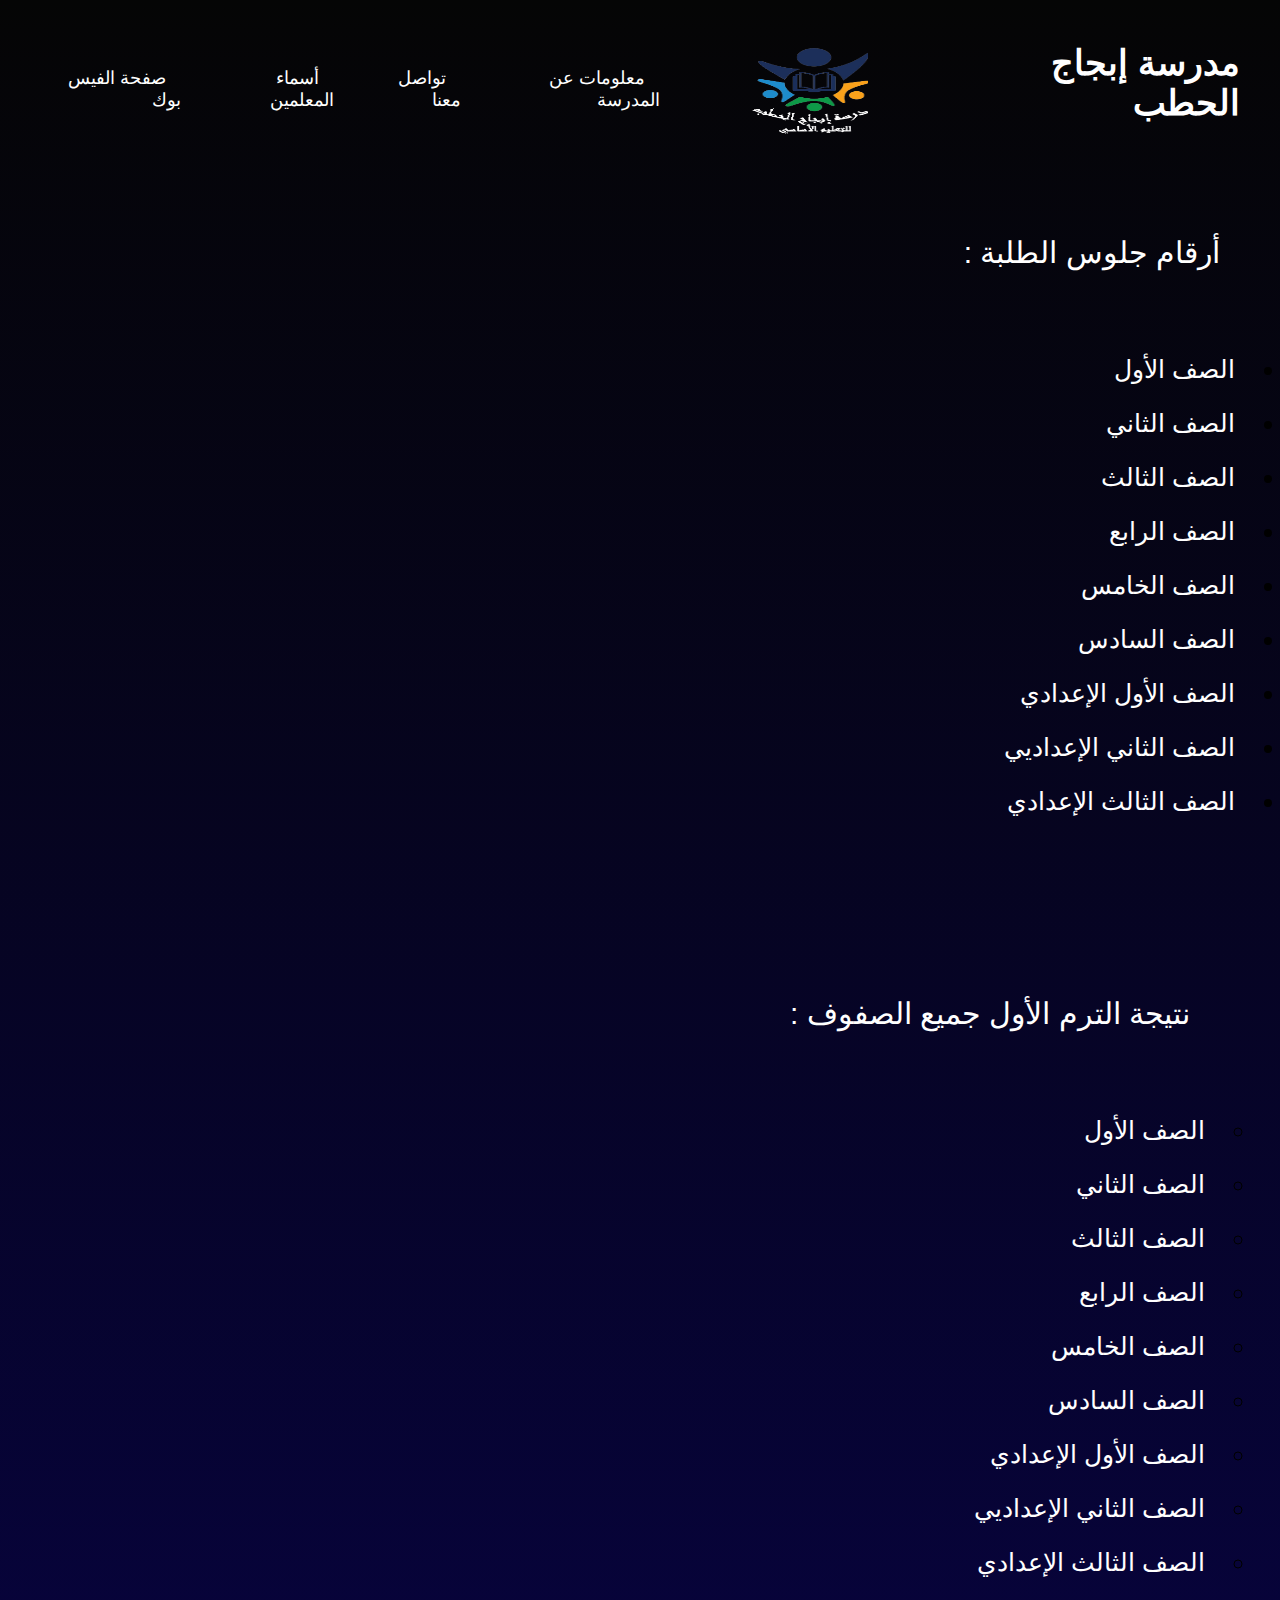
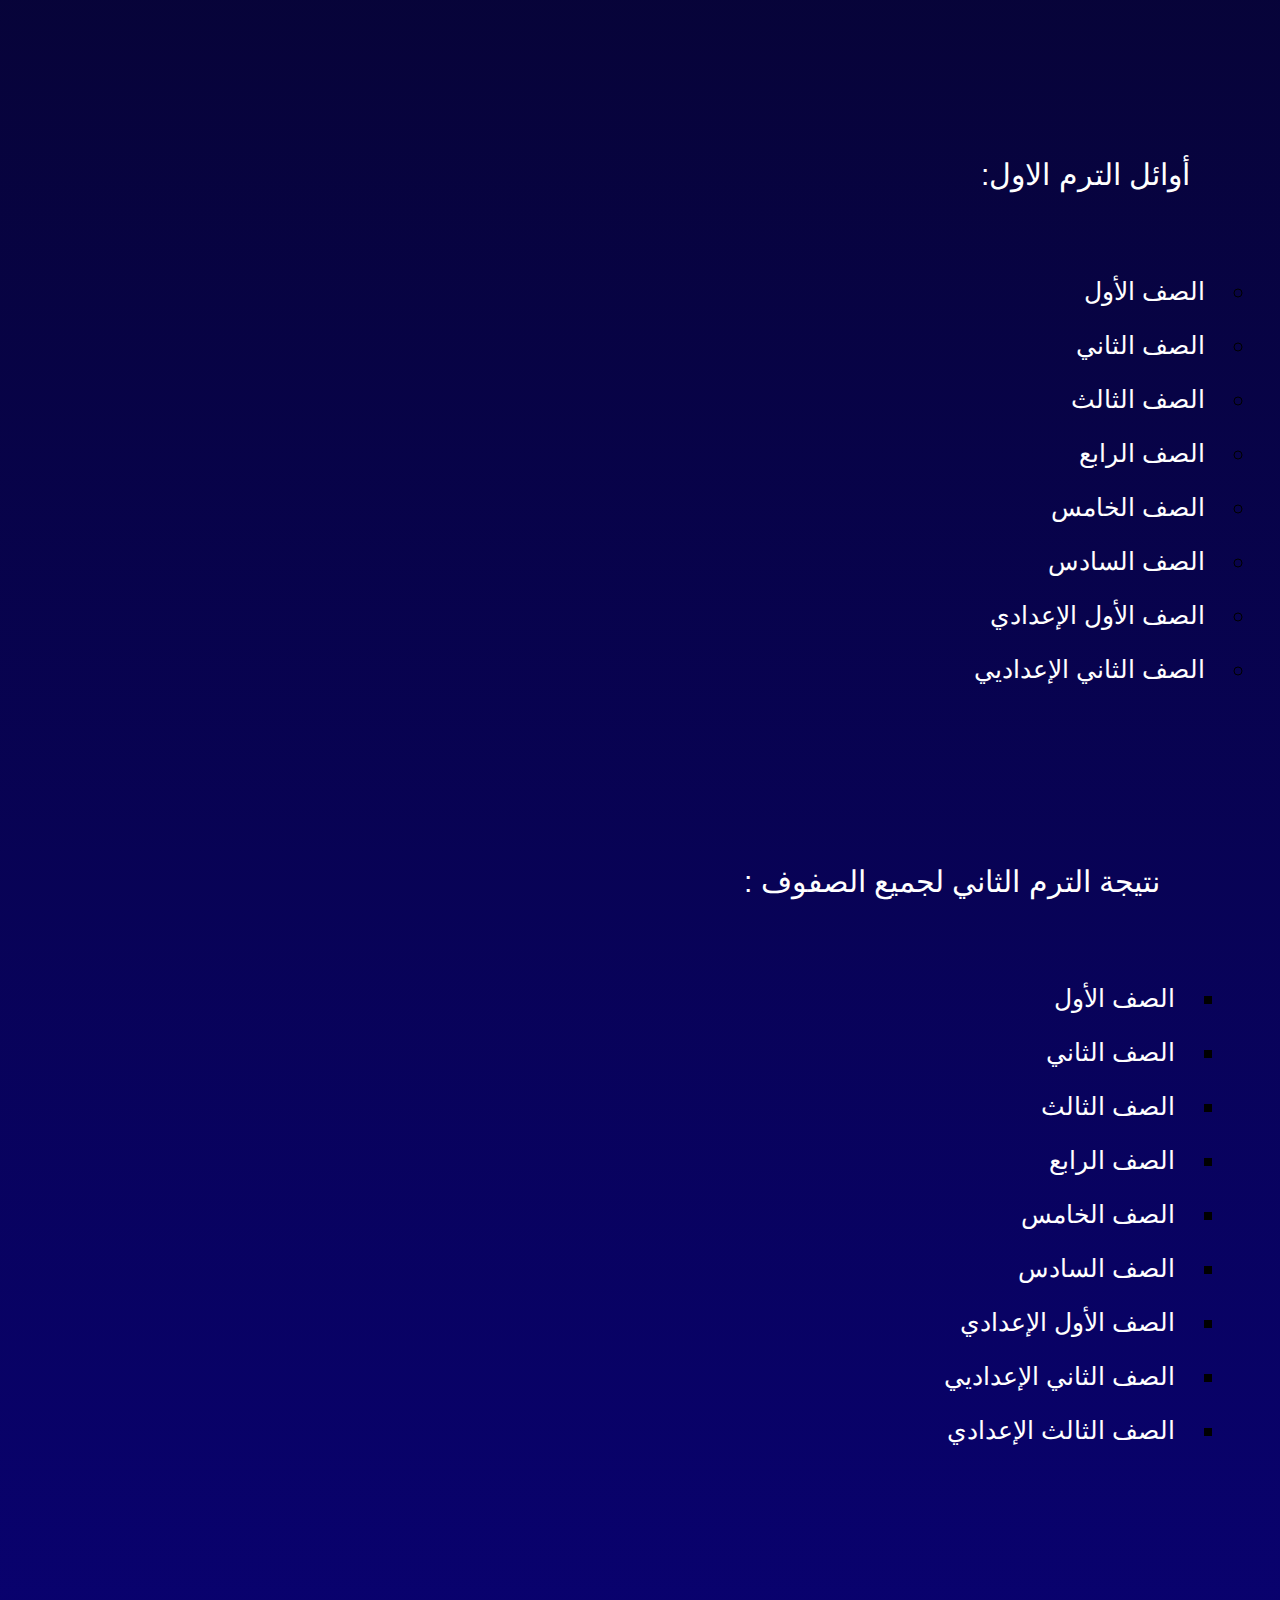
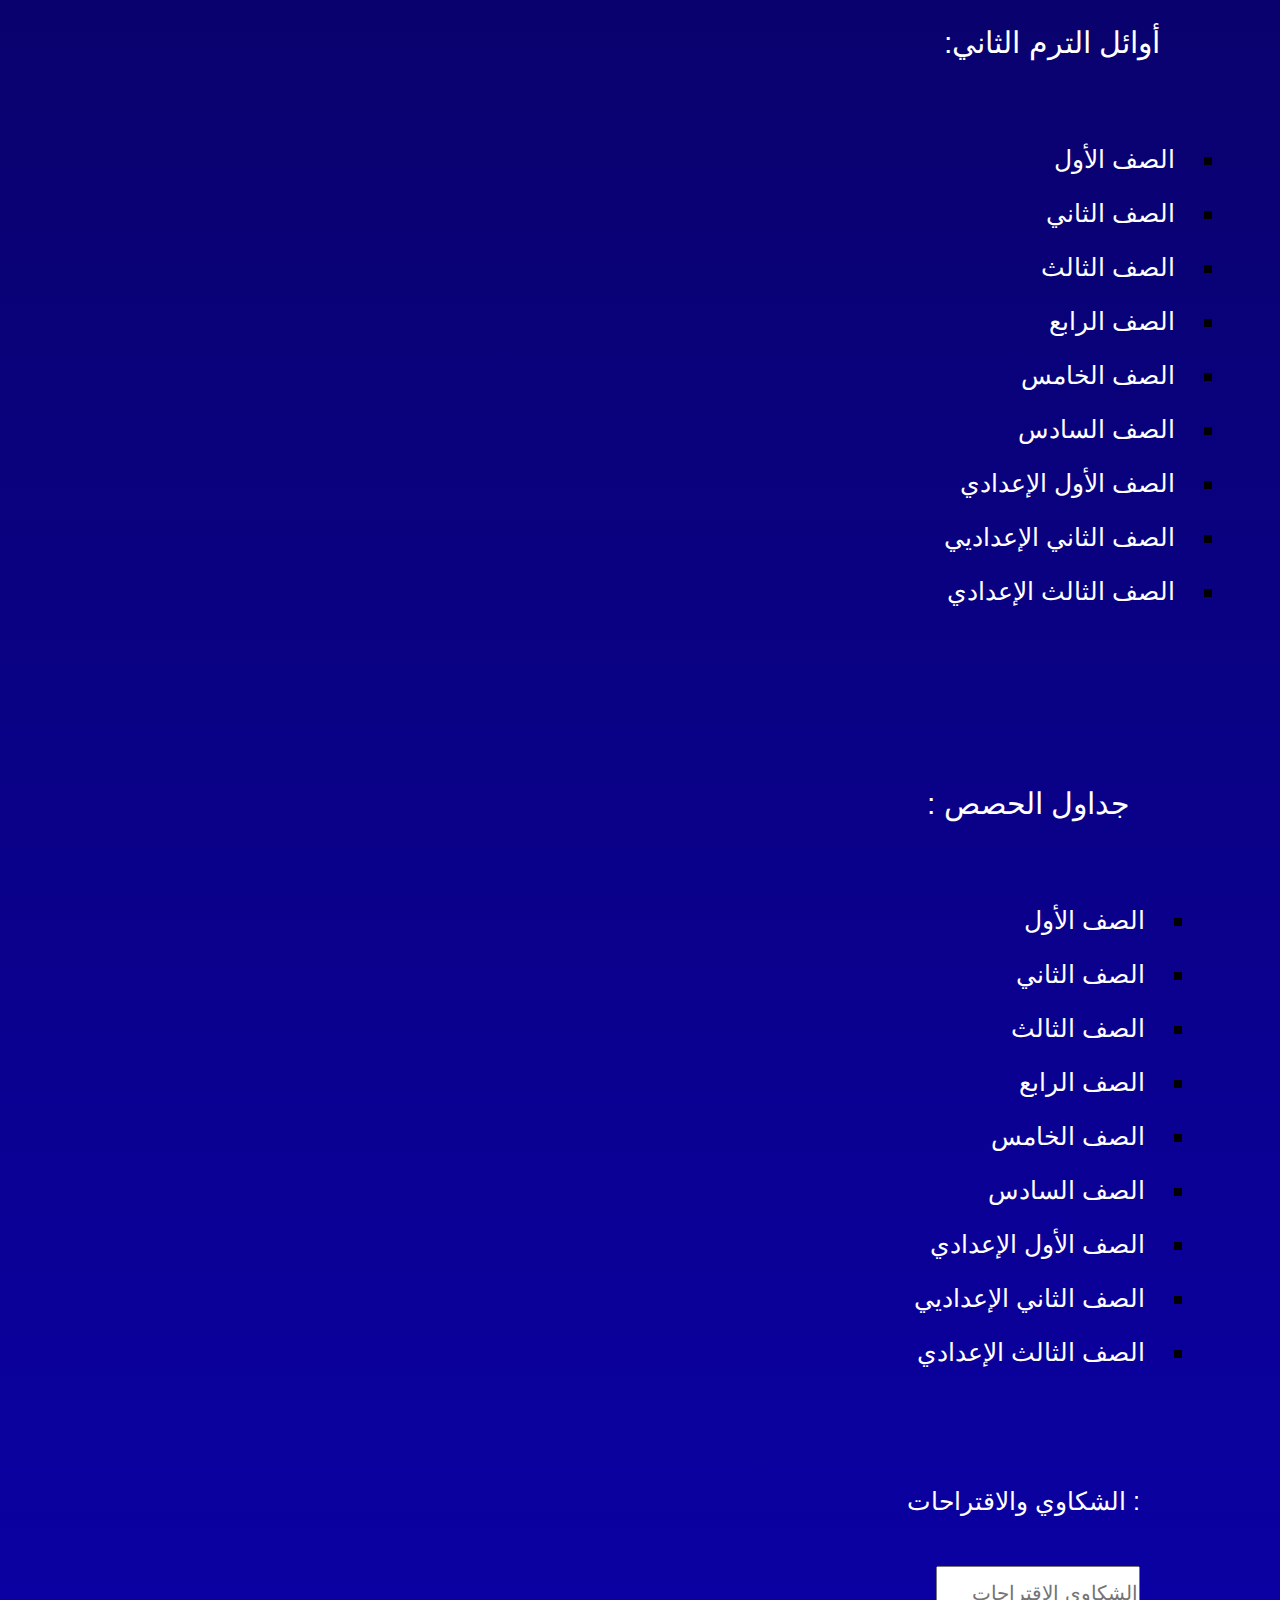
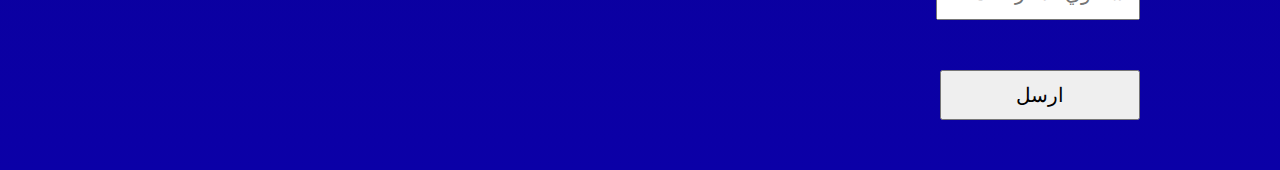
<file: index.html>
<!DOCTYPE html>
<html lang="en">
<head>
    <meta charset="UTF-8">
    <meta http-equiv="X-UA-Compatible" content="IE=edge">
    <meta name="viewport" content="width=device-width, initial-scale=1.0">
    <link rel="stylesheet" href="ka .css">
    <title> مدرسة إجاج الحطب</title>
</head>
<body dir="rtl">

    <header>
<h2><a href="#"> مدرسة إبجاج الحطب   </a></h2>
<div class="x"> </div>

<ul>
    <li><a href="maalomatt.html">معلومات عن المدرسة</a></li>
<li><a href="https://www.facebook.com/profile.php?id=100002069214816&mibextid=LQQJ4d">تواصل معنا </a></li>
<li><a href="modarsen.html">أسماء المعلمين</a></li>
<li><a href="https://www.facebook.com/groups/692969464775188/?ref=share_group_link">صفحة الفيس  بوك</a></li>

</ul>
</header>

<p><a>أرقام جلوس الطلبة :</a>
<ul class="er">
 <li ><a href="#">الصف الأول</a></li>
 <li><a href="#">الصف الثاني</a></li>
 <li><a href="#">الصف الثالث</a></li>
 <li><a href="#">الصف الرابع</a></li>
 <li><a  href="#">الصف الخامس</a></li>
 <li><a  href="#">الصف السادس</a></li>
 <li><a  href="#">الصف الأول الإعدادي   </a></li> 
 <li><a  href="#">الصف الثاني الإعداديي  </a></li>
 <li><a  href="#">الصف الثالث الإعدادي</a></li>
</p>
<p><a href="#"> نتيجة الترم الأول جميع الصفوف :</a>
    <ul class="er">
        <li ><a href="#">الصف الأول</a></li>
        <li><a href="#">الصف الثاني</a></li>
        <li><a href="#">الصف الثالث</a></li>
        <li><a href="نتيجة الصف الرابع الابتدائى ـ نصف العـام.pdf">الصف الرابع</a></li>
        <li><a  href="نتيجة الصف الخامس الابتدائى ـ نصف العـام.pdf">الصف الخامس</a></li>
        <li><a  href="نتيجة  الصف السادس الابتدائى ـ نصــف العام.pdf">الصف السادس</a></li>
        <li><a  href="نتيجة  الصف الأول الاعدادى ـ نصــف العام.pdf">الصف الأول الإعدادي   </a></li> 
        <li><a  href="نتيجة  الصف الثانى الاعدادى ـ نصــف العام.pdf">الصف الثاني الإعداديي  </a></li>
        <li><a  href="">الصف الثالث الإعدادي</a></li>
   </ul></p>
   <p><a>أوائل الترم الاول:</a>
<ul class="er">
 <li ><a href="أوائل الصف الأول الابتدائى ـ  نصف العام على مستوى المدرسة.pdf">الصف الأول</a></li>
 <li><a href="أوائل الصف الثانى الابتدائى ـ  نصف العام على مستوى المدرسة.pdf">الصف الثاني</a></li>
 <li><a href="أوائل الصف الثالث الابتدائى ـ  نصف العام على مستوى المدرسة.pdf">الصف الثالث</a></li>
 <li><a href="أوائل الصف الثالث الابتدائى ـ  نصف العام على مستوى المدرسة.pdf">الصف الرابع</a></li>
 <li><a  href="أوائل الصف الخامس الابتدائى ـ نصــف العام على مستوى المدرسة.pdf">الصف الخامس</a></li>
 <li><a  href="أوائل الصف السادس الابتدائى ـ نصــف العام.pdf">الصف السادس</a></li>
 <li><a  href="أوائل الصف الأول الاعدادى ـ نصــف العام.pdf">الصف الأول الإعدادي   </a></li> 
 <li><a  href="أوائل الصف الثانى الاعدادى ـ نصــف العام.pdf">الصف الثاني الإعداديي  </a></li>

</p>

   <P> نتيجة الترم الثاني لجميع الصفوف :
    <ul class="er">
        <li ><a href="#">الصف الأول</a></li>
        <li><a href="#">الصف الثاني</a></li>
        <li><a href="#">الصف الثالث</a></li>
        <li><a href="#">الصف الرابع</a></li>
        <li><a  href="#">الصف الخامس</a></li>
        <li><a  href="#">الصف السادس</a></li>
        <li><a  href="#">الصف الأول الإعدادي   </a></li> 
        <li><a  href="#">الصف الثاني الإعداديي  </a></li>
        <li><a  href="#">الصف الثالث الإعدادي</a></li>
  </ul></P>
<p><a>أوائل الترم الثاني:</a>
<ul class="er">
    <li ><a href="#">الصف الأول</a></li>
    <li><a href="#">الصف الثاني</a></li>
 <li><a href="#">الصف الثالث</a></li>
 <li><a href="#">الصف الرابع</a></li>
 <li><a  href="#">الصف الخامس</a></li>
 <li><a  href="#">الصف السادس</a></li>
 <li><a  href="#">الصف الأول الإعدادي   </a></li> 
 <li><a  href="#">الصف الثاني الإعداديي  </a></li>
 <li><a  href="#">الصف الثالث الإعدادي</a></li>
</p>

<P> جداول الحصص :
     <ul class="er"> 
        <li ><a href="#">الصف الأول</a></li>
        <li><a href="#">الصف الثاني</a></li>
        <li><a href="#">الصف الثالث</a></li>
        <li><a href="#">الصف الرابع</a></li>
        <li><a  href="#">الصف الخامس</a></li>
        <li><a  href="#">الصف السادس</a></li>
        <li><a  href="#">الصف الأول الإعدادي   </a></li> 
        <li><a  href="#">الصف الثاني الإعداديي  </a></li>
        <li><a  href="#">الصف الثالث الإعدادي</a></li>
   </ul></P>
<form>
    
        <legend>: الشكاوي والاقتراحات</legend>
<input type="text" placeholder="الشكاوي الاقتراحات" >
<br>
<input type="submit" value="ارسل">
 </form>


</body>
</html>
</file>
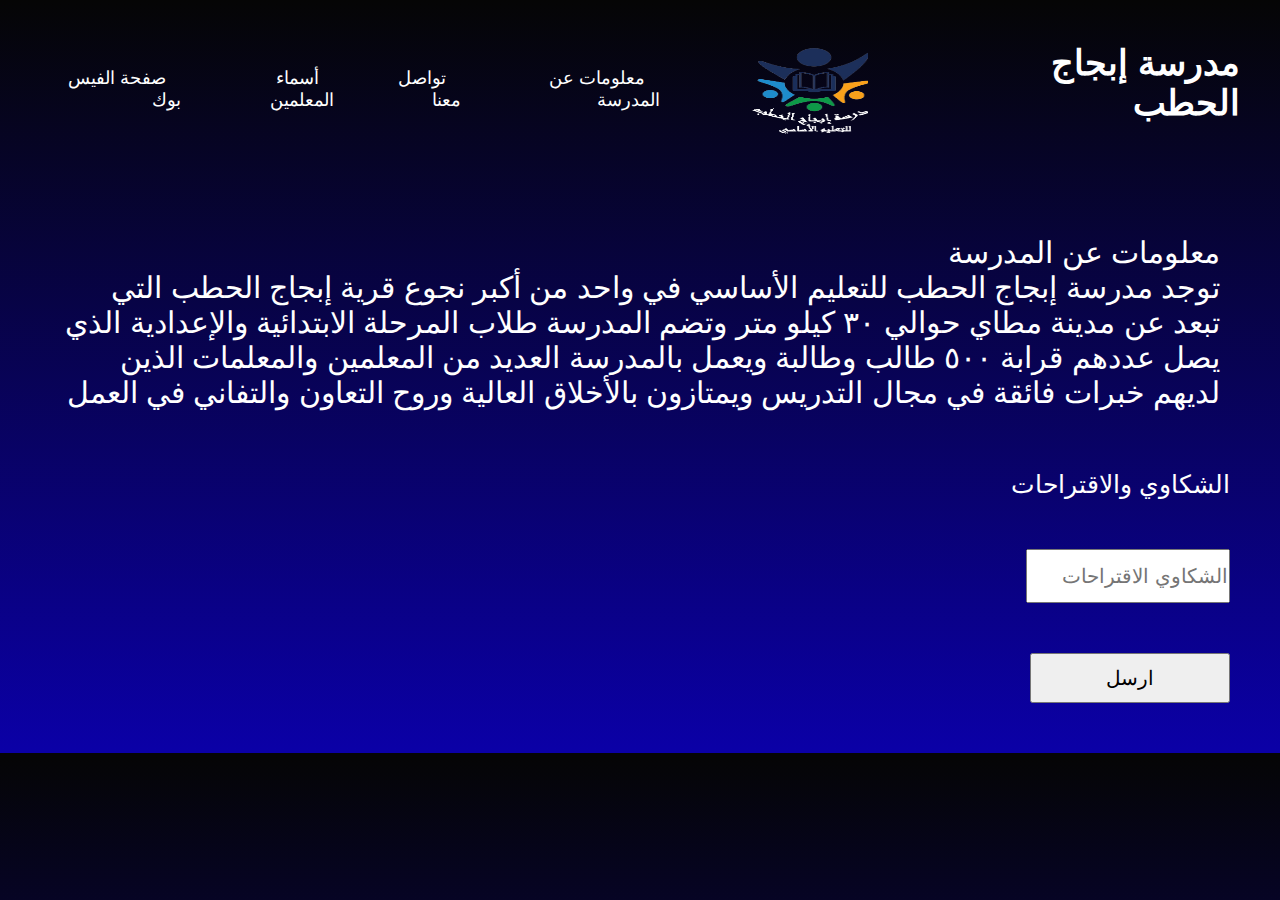
<file: maalomatt.html>
<!DOCTYPE html>
<html lang="en">
<head>
    <meta charset="UTF-8">
    <meta http-equiv="X-UA-Compatible" content="IE=edge">
    <meta name="viewport" content="width=device-width, initial-scale=1.0">
    <link rel="stylesheet" href="ka .css">
    <title>مدرسة إبجاج الحطب</title>
</head>
<body dir="rtl">

    <header>
<h2><a href="#"> مدرسة إبجاج الحطب   </a></h2>
<div class="x"> </div>

<ul>
    <li><a href="#">معلومات عن المدرسة</a></li>
<li><a href="https://www.facebook.com/profile.php?id=100002069214816&mibextid=LQQJ4d">تواصل معنا </a></li>
<li><a href="modarsen.html">أسماء المعلمين</a></li>
<li><a href="https://www.facebook.com/groups/692969464775188/?ref=share_group_link">صفحة الفيس  بوك</a></li>

</ul>
</header>
<p >
    معلومات عن المدرسة
   <br> توجد مدرسة إبجاج الحطب للتعليم الأساسي في واحد من أكبر نجوع قرية إبجاج الحطب التي تبعد عن مدينة مطاي حوالي ٣٠ كيلو متر
    وتضم المدرسة طلاب المرحلة الابتدائية والإعدادية الذي يصل عددهم قرابة ٥٠٠ طالب وطالبة ويعمل بالمدرسة العديد من المعلمين والمعلمات الذين لديهم خبرات فائقة في مجال التدريس ويمتازون بالأخلاق العالية وروح التعاون والتفاني في العمل

 
</p>

<form>
    
        <legend> الشكاوي والاقتراحات</legend>
<input type="text" placeholder="الشكاوي الاقتراحات" >
<br>
<input type="submit" value="ارسل">
 </form>


</body>
</html>
</file>
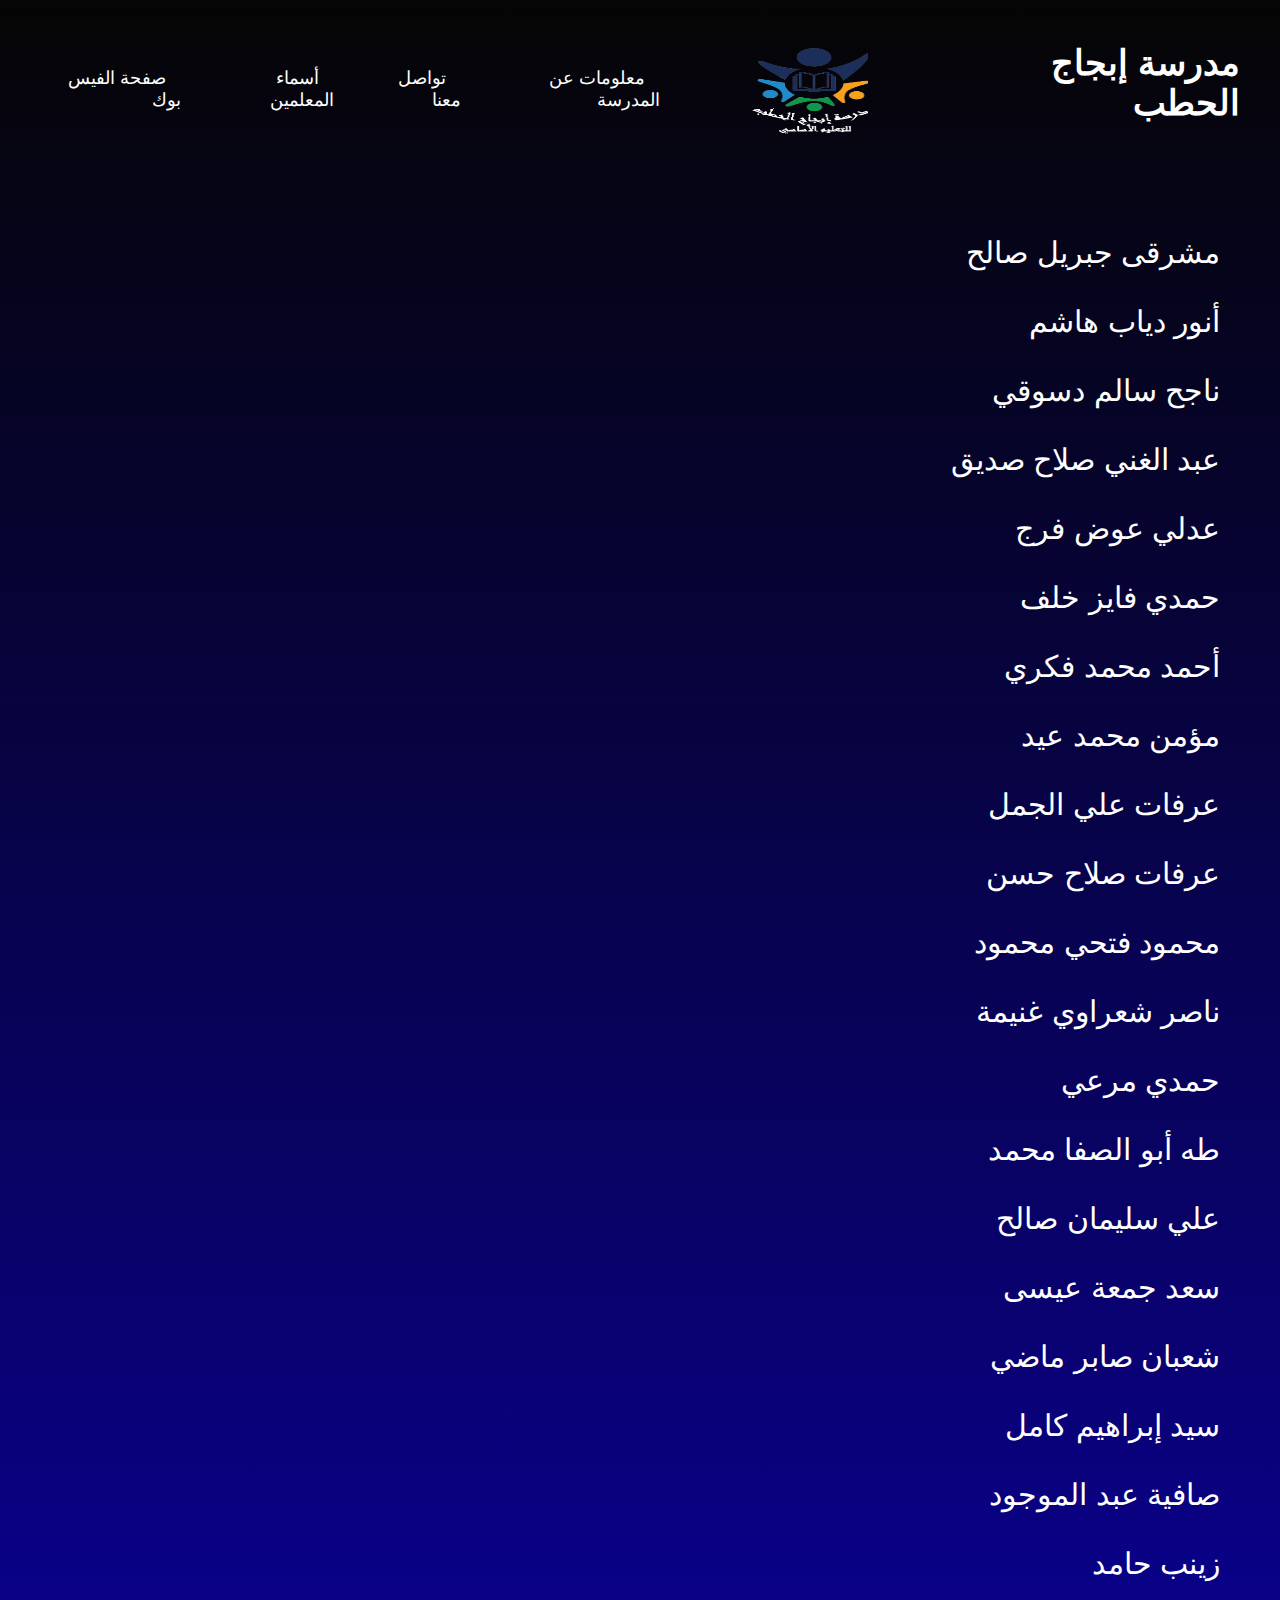
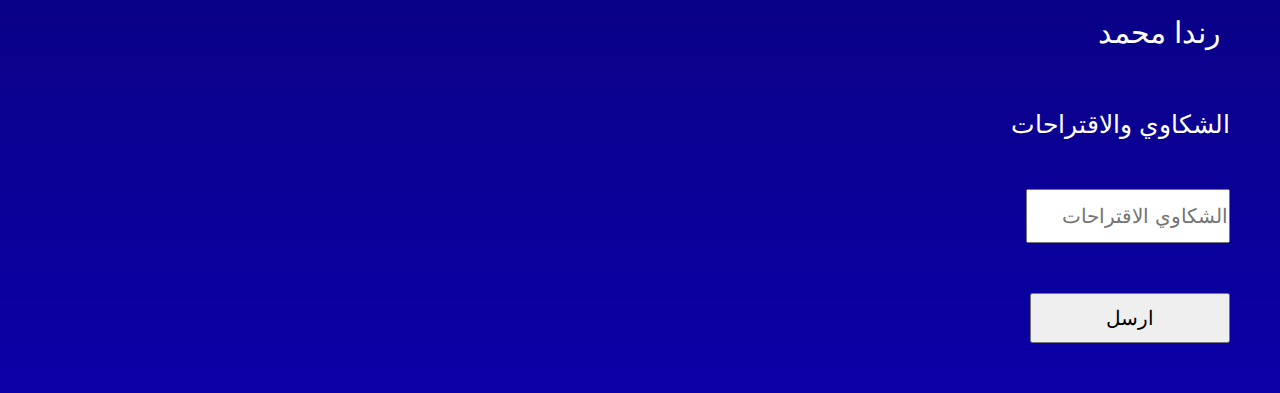
<file: modarsen.html>
<!DOCTYPE html>
<html lang="en">
<head>
    <meta charset="UTF-8">
    <meta http-equiv="X-UA-Compatible" content="IE=edge">
    <meta name="viewport" content="width=device-width, initial-scale=1.0">
    <link rel="stylesheet" href="ka .css">
    <title>مدرسة إبجاج الحطب</title>
</head>
<body dir="rtl">

    <header>
<h2><a href="#"> مدرسة إبجاج الحطب   </a></h2>
<div class="x"> </div>

<ul>
    <li><a href="maalomatt.html">معلومات عن المدرسة</a></li>
<li><a href="https://www.facebook.com/profile.php?id=100002069214816&mibextid=LQQJ4d">تواصل معنا </a></li>
<li><a href="#">أسماء المعلمين</a></li>
<li><a href="https://www.facebook.com/groups/692969464775188/?ref=share_group_link">صفحة الفيس  بوك</a></li>

</ul>
</header>
<p>

    مشرقى جبريل صالح<br>
<br>
    أنور دياب هاشم<br>
<br>
    ناجح سالم دسوقي<br>
<br>
    عبد الغني صلاح صديق<br>
<br>
    عدلي عوض فرج<br>
<br>
    حمدي فايز خلف <br>
<br>
    أحمد محمد فكري <br>
<br>
    مؤمن محمد عيد <br>
<br>
    عرفات علي الجمل <br>
<br>
    عرفات صلاح حسن<br>
<br>
    محمود فتحي محمود<br>
<br>
    ناصر شعراوي غنيمة<br>
<br>
    حمدي مرعي <br>
<br>
    طه أبو الصفا محمد<br>
<br>
    علي سليمان صالح<br>
<br>
    سعد جمعة عيسى <br>
<br>
    شعبان صابر ماضي<br>
<br>
    سيد إبراهيم كامل <br>
<br>
    صافية عبد الموجود <br>
<br>
    زينب حامد <br>
<br>
    رندا محمد<br>

 
</p>

<form>
    
        <legend> الشكاوي والاقتراحات</legend>
<input type="text" placeholder="الشكاوي الاقتراحات" >
<br>
<input type="submit" value="ارسل">
 </form>


</body>
</html>
</file>
<file: ka .css>
*{
margin: 0;
padding: 0;
font-family: 'Trebuchet MS', 'Lucida Sans Unicode', 'Lucida Grande', 'Lucida Sans', Arial, sans-serif;
}
body{
background: linear-gradient(rgb(5, 5, 5),rgb(11, 0, 167));
height: 100%;
width: 100%;

}

a{
text-decoration: none;
color: rgb(255, 255, 255);

}
header{
display: flex;
justify-content: space-between;
align-items: center;
margin: 40px;
}
header h2{
font-size: 35px;
margin-bottom: 10px;
}

 header ul{
    display: flex;
    justify-content: center;
    align-items: center;
    list-style: none;
    font-size: 18px;
}
header ul li{
    margin-right: 30px ;
    margin-top: 3px;
}
header ul li a{
    padding: 10px 15px;
   border-radius: 25px;
    
}
header ul li a:hover{
background:rgb(255, 255, 255);
color: rgb(36, 15, 156);

}
.x{
    height: 95px;
    width: 200px;
    border: 5px black;
    background-image:url(a.png) ;
    background-size:250px 100px;
    background-repeat: no-repeat;
    margin-right: 100px;
    }
p {
color: rgb(255, 255, 255);
font-size: 30px;
display: flex;
justify-content: right;
align-items:center;
padding:60px ;

}
.er{
font-size: 25px;
margin-right: 30px;


}
.er li {
    margin-top: 25px ;
}

@media  (max-width:950px ){

header ul{
 
flex-direction:column;
justify-content: center;
margin:auto;
font-size: 18px;


}
header h2 {
    font-size: 30px;
    
       
     }
     div  {
        
        position: absolute;
             left:  5.5cm;
             top: 4.2cm;
        
         
         
     }
     .x{
        background-size: 2cm 3cm;
        background-size:4.5cm 2.5cm;
        height: 4cm;
         width: 3.3cm;
    }
body .background {
    height: 100%;
width: 100%;
}

}

.er li a{
    padding: 10px 15px;
    border-radius: 25px;
    


}
.er li a:hover{
    background:rgb(255, 255, 255);
    color: rgb(36, 15, 156);
}
form input{

height: 50px;
width: 200px;
margin-right: 50px;
margin-bottom: 50px;
font-size: 20px;
}
legend{
    font-size: 25px;
    color: rgb(255, 255, 255);
    margin-right: 50px;
    margin-bottom: 50px;
}
</file>
